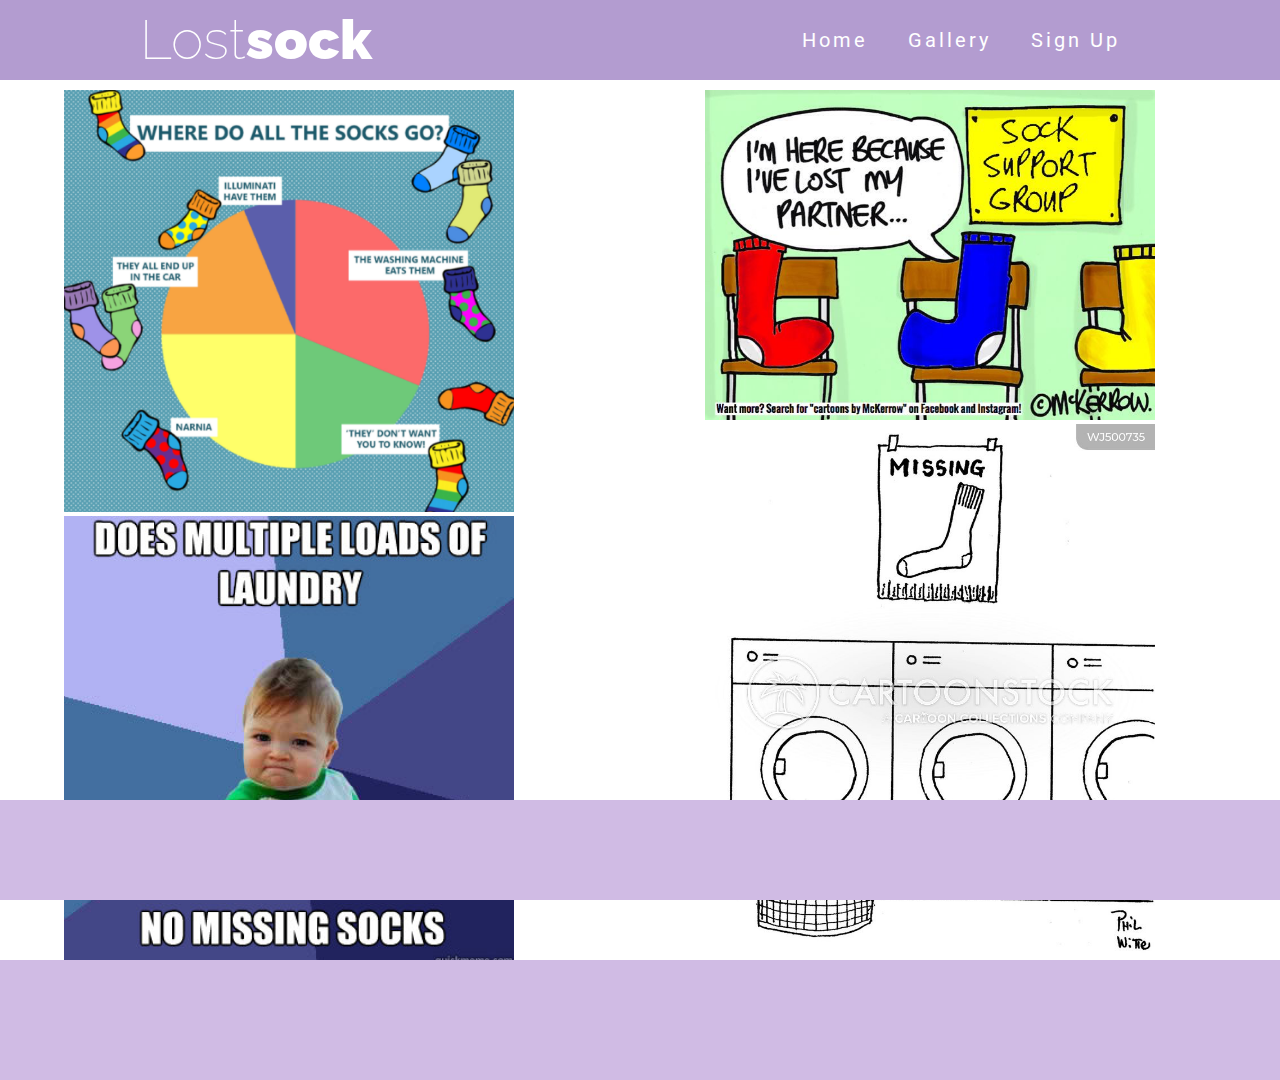
<file: gallery.html>
<!DOCTYPE html>
<html lang="en">
    <head>
        <meta charset="UTF-8">
        <meta http-equiv="X-UA-Compatible" content="IE=edge">
        <meta name="viewport" content="width=device-width, initial-scale=1.0">
        <title>lost sock</title>
        <link href="assets/css/style.css" rel="stylesheet" type="text/css" />
    </head>
<body>
    <header class="header">
        <div class="inner-header">
          <div class="logo">
            <a href="index.html">
              <h1>Lost<span>sock</span></h1>
            </a>
          </div>
          <nav class="menu">
            <ul>
              <a href="index.html"><li>Home</li></a>
              <a href="gallery.html"><li>Gallery</li></a>
              <a href="signup.html"><li>Sign Up</li></a>
            </ul>
          </nav>
        </div>
      </header>

<section class="gallery">
  <div class="inner-gallery">
    <section>
      <div class="p1"><img src="assets/images/diagran-gallery.webp" alt="socks diagram"></div> 
      <div class="p2"><img src="assets/images/kid-galley.jpg" alt="happy kid"></div>
      <div class="p3"><img src="assets/images/komic-gallery.jpg" alt="komix"></div>
      <div class="p4"><img src="assets/images/missing-gallery.jpg" alt="missing sock"></div>
    </section>
  </div>

  <div class="footer">
    <div class="inner-footer">

      <ul class="social-networks">
        <li>
          <a href="https://www.facebook.com" target="_blank"> <i class="fab fa-facebook"> </i> 
        </li>
        <li>
          <a href="https://www.twitter.com" target="_blank"> <i class="fab fa-twitter-square"> 
        </i></li>
        <li>
          <a href="https://www.youtube.com" target="_blank"> <i class="fab fa-youtube-square"> 
        </i>
      </li>
        <li>
          <a href="https://www.instagram.com" target="_blank"> <i class="fab fa-instagram"> </i> 
        </li>
      </ul>

    </div>
  </div>

</body>
</html>
</file>
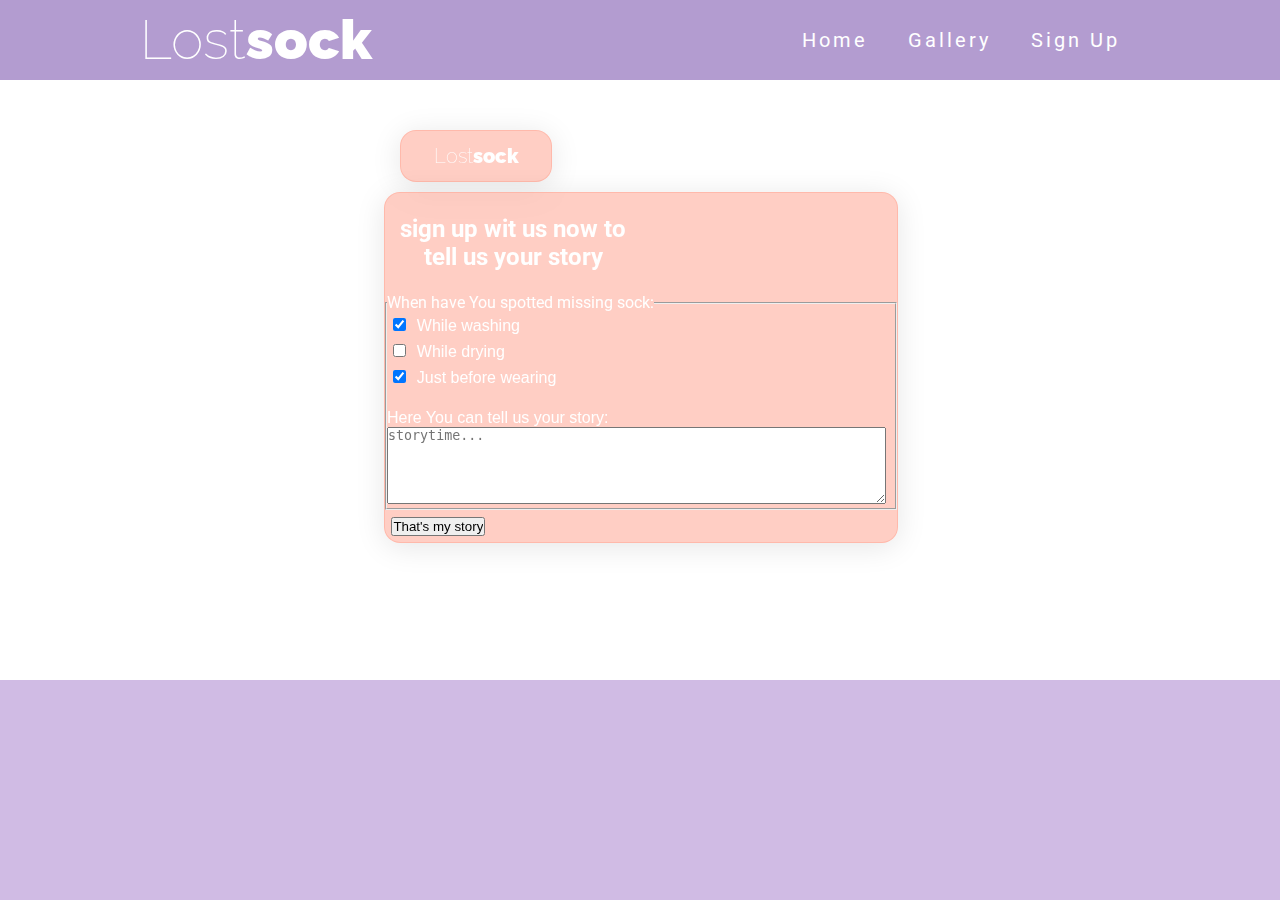
<file: signup.html>
<!DOCTYPE html>
<html lang="en">
    <head>
        <meta charset="UTF-8">
        <meta http-equiv="X-UA-Compatible" content="IE=edge">
        <meta name="viewport" content="width=device-width, initial-scale=1.0">
        <title>lost sock</title>
        <link href="assets/css/style.css" rel="stylesheet" type="text/css" />
    </head>
<body>
    <header class="header">
        <div class="inner-header">
          <div class="logo">
            <a href="index.html">
              <h1>Lost<span>sock</span></h1>
            </a>
          </div>
          <nav class="menu">
            <ul>
              <a href="index.html"><li>Home</li></a>
              <a href="gallery.html"><li>Gallery</li></a>
              <a href="signup.html"><li>Sign Up</li></a>
            </ul>
          </nav>
        </div>
    </header>
    <section >
      <div class="sign-bground">
        <div class="logo-box">
          <a href="index.html">
            <h1>Lost<span>sock</span></h1>
          </a>
        </div>
        <div class="sign-box">
          <h2 class="tellus">sign up wit us now to tell us your story</h2>
          <div>
            <fieldset>
              <legend>When have You spotted missing sock:</legend>
                <div>
                  <input type="checkbox" id="washing" name="washing" checked>
                  <label for="washing">While washing</label>
                </div>
                <div>
                  <input type="checkbox" id="dry" name="dry">
                  <label for="dry">While drying</label>
                </div>
                <div>
                  <input type="checkbox" id="before" name="before" checked>
                  <label for="before">Just before wearing</label>
                </div>
                  <br>
                <form action="https://www.youtube.com/watch?v=SLV3Ws70yWE&ab_channel=DannyCasale" method="post">
                  <label for="feedback">Here You can tell us your story:</label>
                  <br>
                  <textarea id="story" name="story" value="story" cols="60" rows="5" placeholder="storytime..."></textarea>
                  <br>
            </fieldset>
          <input type="submit" value="That's my story" />
        </div>
      </div>
    </section>
    
    <footer>
      <div class="footer">
      <ul class="social-networks">
        <li>
          <a href="https://www.facebook.com" target="_blank"> <i class="fab fa-facebook"> </i> 
        </li>
        <li>
          <a href="https://www.twitter.com" target="_blank"> <i class="fab fa-twitter-square"> 
        </i></li>
        <li>
          <a href="https://www.youtube.com" target="_blank"> <i class="fab fa-youtube-square"> 
        </i>
      </li>
        <li>
          <a href="https://www.instagram.com" target="_blank"> <i class="fab fa-instagram"> </i> 
        </li>
      </ul>
    </div>
    </footer> 

</body>
</html>
</file>
<file: assets/css/style.css>
@import url('https://fonts.googleapis.com/css2?family=Raleway&family=Roboto&display=swap');

* {
    margin: 0;
    padding: 0;
    list-style: none;
    text-decoration: none;
  }

  body {
    font-family: 'Roboto', sans-serif;
  }

  h1 {
    font-family: 'Raleway', sans-serif;
    color:rgb(2, 21, 38);
  }

  .header {
    width: 100vw;
    height: 80px;
    display: block;
    background-color:#B39CD0;
  }

  .inner-header {
    width: 1000px;
    height: 100%;
    display: block;
    margin: 0 auto;
  }

  .logo {
    height: 100%;
    display: table;
    float: left;
  }
  
  .logo h1 {
    color: white;
    height: 100%;
    display: table-cell;
    vertical-align: middle;
    font-size: 55px;
    float: left;
    font-weight: 150;
  }

  .logo h1 span {
    font-weight: 1000;
  }

  .logo, .menu {
    line-height: 80px;
  }
  
  .menu {
    float: right;
    height: 100%;
    display: table;
    font-size: 100%;
    letter-spacing: 3px;
  }
 
  .menu a {
    height: 100%;
    display: table;
    float: left;
    padding: 0px 20px;
  }

  .menu a li{
    display: table-cell;
    vertical-align: middle;
    height: 100%;
    color: white;
    font-size: 20px;
  }
  
  .sock-outer {
    height: 390px;
    width: 100vw;
    overflow: hidden;
    position: relative; 
    background-color: rgb(208, 187, 228);
  }
   
  .sock-img{
    margin: 0px;
    height: 490px;
    width: 100%;
    
    background: url('https://img.freepik.com/free-photo/new-socks-isolated-white_1203-2879.jpg?w=740&t=st=1663008669~exp=1663009269~hmac=7a071496af317214ae5bc49e31400fc7f10348f01d8ea076c4a346d3433dc0d7') repeat center center;
    /* this one is to make animation move forwards*/
    animation-name: sock-zoom;
    animation-duration: 4s;
    animation-fill-mode: forwards;
    background-size: absolute;
    right: 20%; 
  }

@keyframes sock-zoom {
  from {
    transform: scale(0.9);
  }
  to {
    transform: scale(1);
  }
}

.cover-text, .cover-text h2 {
  color: #ffffff;
  text-align: center;
  letter-spacing: 1px;
  animation-name: sock-zoom;
  animation-duration: 5s;
  animation-fill-mode: forwards;
  background-size: absolute;
  right: 20%;
}

.cover-text {
  margin-right: 30px;
  font-size: 80%;
  font-family: 'Roboto', sans-serif;
  text-transform: uppercase; 
  
  width: 500px;
  height: 50px;

  padding-top: 10px;
  padding-left: 10px;

  bottom: 300px;
  right: 150px;

  position: absolute;
  /* From https://css.glass */
  background: rgba(0, 201, 167, 0.86);
  border-radius: 16px;
  box-shadow: 0 4px 30px rgba(0, 0, 0, 0.1);
  backdrop-filter: blur(2.8px);
  -webkit-backdrop-filter: blur(2.8px);
  border: 1px solid rgba(0, 201, 167, 1);
}
/*section2 bellow*/
.reasons {
  height: 700px;
  width: 100vw;
  margin-top: 0 auto;
  background: url(https://images.unsplash.com/photo-1610557892470-55d9e80c0bce?ixlib=rb-4.0.3&ixid=MnwxMjA3fDB8MHxwaG90by1wYWdlfHx8fGVufDB8fHx8&auto=format&fit=crop&w=1439&q=80) no-repeat center center;
  background-size: 130%;
  background-attachment: fixed;
  position: relative;
}

.yellow-sock {
  height: 500px;
  width: 600px;
  border: 0px;
  object-fit: contain;
  position: absolute;
  top: 20px;
  left: 40px;
  border-radius: 16px;
  box-shadow: 0 4px 30px rgba(0, 0, 0, 0.1);
  background: url(https://images.unsplash.com/photo-1640025867572-f6b3a8410c81?ixlib=rb-4.0.3&ixid=MnwxMjA3fDB8MHxwaG90by1wYWdlfHx8fGVufDB8fHx8&auto=format&fit=crop&w=1528&q=80) no-repeat center center;
}

.title {
  width: 50%;
  box-sizing: border-box;
  padding: 20px 0;
  text-align: center;
  position: relative;
  top: 25px;
  left: 20px;
  /* From https://css.glass */
  background: rgba(255, 128, 102, 0.39);
  border-radius: 16px;
  box-shadow: 0 4px 30px rgba(0, 0, 0, 0.1);
  backdrop-filter: blur(10.2px);
  -webkit-backdrop-filter: blur(10.2px);
  border: 1px solid rgba(255, 128, 102, 0.27);
  display: block;
  margin: 20px auto;
  width: 50%;
  color: white;
}

.why {
  display: block;
  margin: 30px auto;
  width: 40%;
}
hr {
  border-top: 2px solid #936C00;
  width: 80%;
  margin: 5px 0;
  box-align: middle;
}
.why-headnig {
  /* From https://css.glass */
  background: rgba(255, 128, 102, 0.39);
  border-radius: 16px;
  box-shadow: 0 4px 30px rgba(0, 0, 0, 0.1);
  backdrop-filter: blur(10.2px);
  -webkit-backdrop-filter: blur(10.2px);
  border: 1px solid rgba(255, 128, 102, 0.27);
  display: block;
  margin: 20px auto;
  width: 70%;
  color: white;
  text-align: center;
  top: 20px;
}

.gallery {
  height: 1000px;
  width: 100vw;
  background: url(https://images.unsplash.com/photo-1610557892470-55d9e80c0bce?ixlib=rb-4.0.3&ixid=MnwxMjA3fDB8MHxwaG90by1wYWdlfHx8fGVufDB8fHx8&auto=format&fit=crop&w=1439&q=80) no-repeat center center;
  background-size: 130%;
  background-attachment: fixed;
  position: relative;
}

.inner-gallery {
  width: 100vw;
  position: relative;
  top: 10px;
  left: 5%;
  column-count: 2;
  column-gap: 1px;
}

.inner-gallery img {
  width: 450px;
  height: auto;
}

.sign-bground {
  height: 600px;
  width: 100vw;
  margin-top: 0 auto;
  background: url(https://images.unsplash.com/photo-1610557892470-55d9e80c0bce?ixlib=rb-4.0.3&ixid=MnwxMjA3fDB8MHxwaG90by1wYWdlfHx8fGVufDB8fHx8&auto=format&fit=crop&w=1439&q=80) no-repeat center center;
  background-size: 130%;
  background-attachment: fixed;
  position: relative;
}

.logo-box h1 {
  background: rgba(255, 128, 102, 0.39);
  border-radius: 16px;
  box-shadow: 0 4px 30px rgba(0, 0, 0, 0.1);
  backdrop-filter: blur(10.2px);
  -webkit-backdrop-filter: blur(10.2px);
  border: 1px solid rgba(255, 128, 102, 0.27);

  color: white;
  text-align: center;
  line-height: 50px;
  height: 50px;
  width: 150px;
  display: block;

  font-size: 20px;
  float: left 50px;
  
  font-weight: 150;
  position: relative;
  top: 50px;
  left: 400px;
}

.logo-box h1 span {
  font-weight: 1000;
}

.sign-box {
  background: rgba(255, 128, 102, 0.39);
  border-radius: 16px;
  box-shadow: 0 4px 30px rgba(0, 0, 0, 0.1);
  backdrop-filter: blur(10.2px);
  -webkit-backdrop-filter: blur(10.2px);
  border: 1px solid rgba(255, 128, 102, 0.27);
  display: block;
  margin: 10 auto;
  width: 40%;
  color: white;
  text-align: match-parent;
  top: 5px;
  position: relative;
  top: 60px;
  left: 30%;
}

label {
    font: 1rem 'Fira Sans', sans-serif;
}

input {
    margin: .4rem;
}

.tellus {
  width: 50%;
  height: 60px;
  text-align: center;
  margin: 20px 0;
  display: flex;
  align-items: center;
  justify-content: center;
}

.footer {
  position: fixed;
  width: 100vw;
  display: block;
  overflow: hidden;
  padding: 70px 0;
  box-sizing: border-box;
  background-color: rgb(208, 187, 228);
}

.inner-footer {
  display: block;
  margin: 0 auto;
  width: 100vw;
  height: 100%;
}

.social-networks {
  background-color: rgb(208, 187, 228);
  position: fixed;
  bottom: 0%;
  width: 100vw;
  height: 100px;
  text-align: center; 
}

.social-networks li {
  display: inline;
}

.social-networks i {
  color: black;
  font-size: 100%;
  margin: 0.01%;
  padding: 5px 0;
  top: 30px;
}

@media screen and (max-width: 1024px) {
  .header {
    width: 106%;
    height: 7em;
    margin: 0px auto;
}

.inner-header {
  width: 740px;
  height: 75%;
  display: block;
  margin: 0px auto;
}

.cover-text {
  margin-right: 72px;
  font-size: 76%;
  width: 460px;
  height: 50px;
  padding-top: 10px;
  padding-left: 5px;
  bottom: 204px;
  right: 125px;
}

.yellow-sock {
    height: 545px;
    width: 470px;
    border: 0px;
    object-fit: contain;
    position: absolute;
    top: 20px;
    left: 40px;
}

.title {
  padding: 10px 0;
    text-align: center;
    position: relative;
    top: 25px;
    left: 31px;
    margin: 0px auto;
    width: 40%;
}

.sign-bground {
  height: 1201px;
  width: 100vw;
  margin-top: 0 auto;
  background-size: 157%;
}

}

@media screen and (max-width: 768px) {
  .reasons {
    background-size: 230%;
  }

  .inner-gallery {
    width: 124vw;
    position: relative;
    top: 11px;
    left: 20%;
    column-count: 1;
    column-gap: 1px;
}

.sign-bground {
  height: 1090px;
  width: 100vw;
  background-size: 210%;
}

}

@media screen and (max-width: 768px) {

.header {
    width: 156%;
    height: 7em;
    margin: 0px auto;
}

.inner-header {
  width: 726px;
  height: 101%;
  display: block;
  margin: 0px auto;
}

.logo, .menu {
  line-height: 60px;
}

.menu {
  float: right;
  height: 100%;
  display: table;
  font-size: 82%;
  letter-spacing: 0px;
}

.sock-outer {
  height: 418px;
  width: 131vw;
}

.sock-img {
  height: 402px;
  width: 159vw;
}

.cover-text {
  margin-right: 0px;
  font-size: 76%;
  width: 297px;
  height: 72px;
  padding-top: 10px;
  padding-left: -5px;
  bottom: 111px;
  right: 53px;
}

.gallery {
  height: 2100px;
  width: 0vw;
  background-size: 413%;
}
}
</file>
